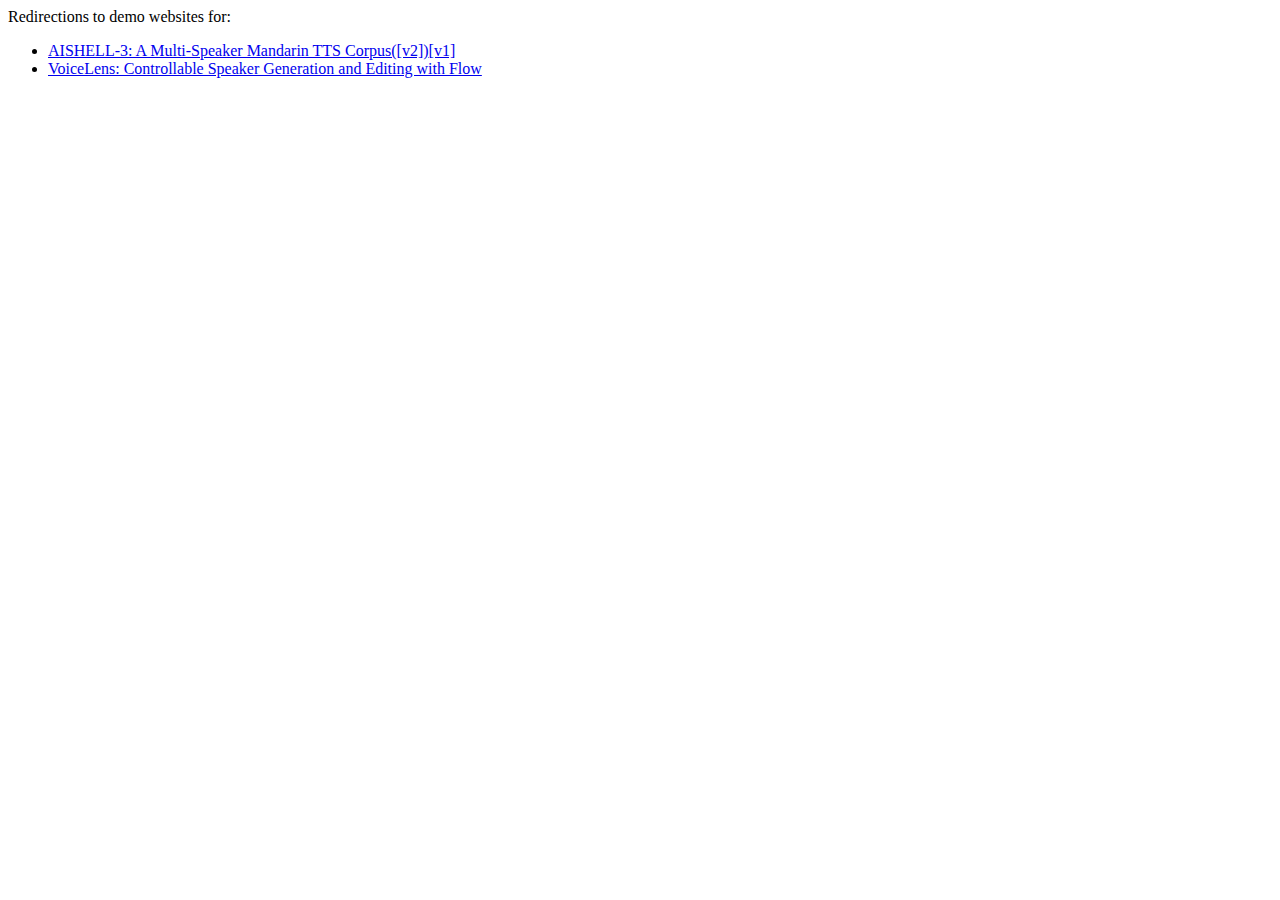
<file: index.html>
<!-- a simple redirect to aishell3's showcase page, this url may change to other things should the need arises. -->
<html>
    <p>
        Redirections to demo websites for: 
        <ul>
            <li>
                <a href="aishell3v2/index.html">AISHELL-3: A Multi-Speaker Mandarin TTS Corpus([v2])</a><a href="aishell3/index.html">[v1]</a>
            </li>
            <li>
                <a href="voicelens/index.html">VoiceLens: Controllable Speaker Generation and Editing with Flow</a>
            </li>
            <!-- <li>
                <a href="vclip/index.html">Vclip: Face-based Speaker Generation by Face-voice Association Learning</a>
            </li> -->
        </ul>
    </p>
<!-- <script>
    window.location.href="aishell3v2/index.html"
</script> -->
</html>
</file>
